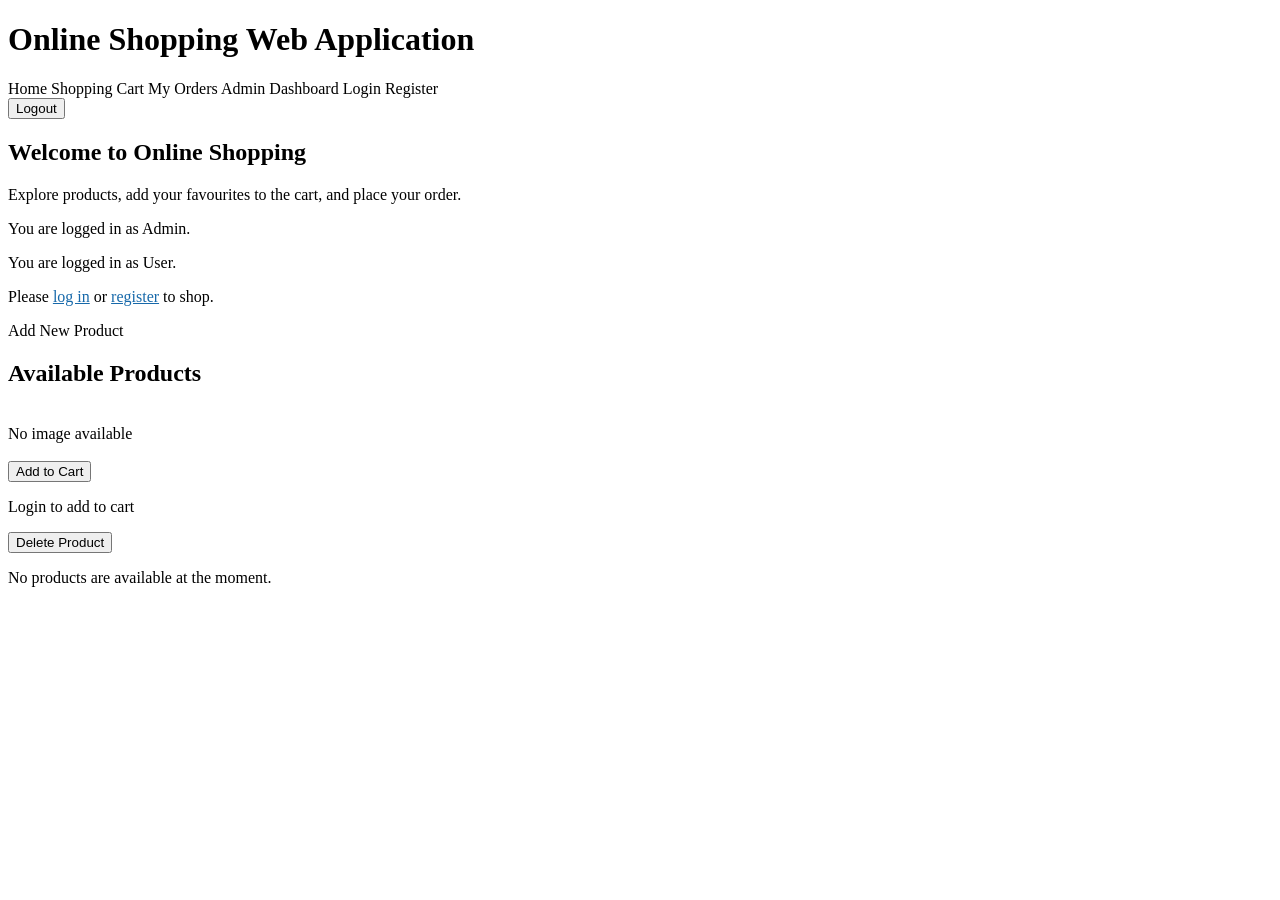
<file: src/main/resources/templates/index.html>
<!DOCTYPE html>
<html xmlns:th="http://www.thymeleaf.org">

<head>
    <title>Online Shopping Web Application</title>
    <meta charset="UTF-8">
    <meta name="viewport" content="width=device-width, initial-scale=1.0">
    <link rel="stylesheet" th:href="@{/css/style.css}">
</head>

<body>

<header class="site-header">

    <h1>Online Shopping Web Application</h1>

    <nav>
        <a th:href="@{/}">Home</a>

        <a th:if="${isUser}" th:href="@{/cart}">Shopping Cart</a>

        <a th:if="${isUser}" th:href="@{/orders}">My Orders</a>

        <a th:if="${isAdmin}" th:href="@{/admin}">Admin Dashboard</a>

        <a th:if="${!loggedIn}"
           th:href="@{/login}"
           class="auth-button">Login</a>

        <a th:if="${!loggedIn}"
           th:href="@{/register}"
           class="auth-button register-button">Register</a>

        <form th:if="${loggedIn}"
              th:action="@{/logout}"
              method="post"
              class="nav-form">

            <button type="submit" class="nav-button">Logout</button>

        </form>
    </nav>

</header>

<main class="container">

    <section class="welcome">

        <h2>Welcome to Online Shopping</h2>

        <p>
            Explore products, add your favourites to the cart,
            and place your order.
        </p>

        <p th:if="${isAdmin}" class="role-label">
            You are logged in as Admin.
        </p>

        <p th:if="${isUser}" class="role-label">
            You are logged in as User.
        </p>

        <p th:if="${!loggedIn}">
            Please
            <a th:href="@{/login}" class="text-link" style="display:inline; padding:0; margin:0; background:transparent; color:#1769aa; text-decoration:underline; border:0; border-radius:0; box-shadow:none; font-size:inherit; font-weight:normal;">log in</a>
            or
            <a th:href="@{/register}" class="text-link" style="display:inline; padding:0; margin:0; background:transparent; color:#1769aa; text-decoration:underline; border:0; border-radius:0; box-shadow:none; font-size:inherit; font-weight:normal;">register</a>
            to shop.
        </p>

        <a th:if="${isAdmin}"
           class="primary-button"
           th:href="@{/add-product}">
            Add New Product
        </a>

    </section>

    <h2>Available Products</h2>

    <div class="product-grid">

        <article class="product-card" th:each="product : ${products}">

            <img th:if="${product.imageUrl != null and !product.imageUrl.isEmpty()}"
                 th:src="${product.imageUrl}"
                 th:alt="${product.name}">

            <div class="no-image"
                 th:if="${product.imageUrl == null or product.imageUrl.isEmpty()}">
                No image available
            </div>

            <h3 th:text="${product.name}"></h3>

            <p th:text="${product.description}"></p>

            <p class="price" th:text="|₹${product.price}|"></p>

            <p th:text="|Available quantity: ${product.quantity}|"></p>

            <form th:if="${loggedIn and !isAdmin}"
                  th:action="@{/cart/add/{id}(id=${product.id})}"
                  method="post">

                <button type="submit"
                        th:disabled="${product.quantity <= 0}">
                    Add to Cart
                </button>

            </form>

            <p th:if="${!loggedIn}">
                <a th:href="@{/login}">Login to add to cart</a>
            </p>

            <form th:if="${isAdmin}"
                  th:action="@{/delete-product/{id}(id=${product.id})}"
                  method="post"
                  class="card-action"
                  onsubmit="return confirm('Delete this product?');">

                <button type="submit" class="danger-button">
                    Delete Product
                </button>

            </form>

        </article>

    </div>

    <p th:if="${#lists.isEmpty(products)}">
        No products are available at the moment.
    </p>

</main>

</body>
</html>
</file>
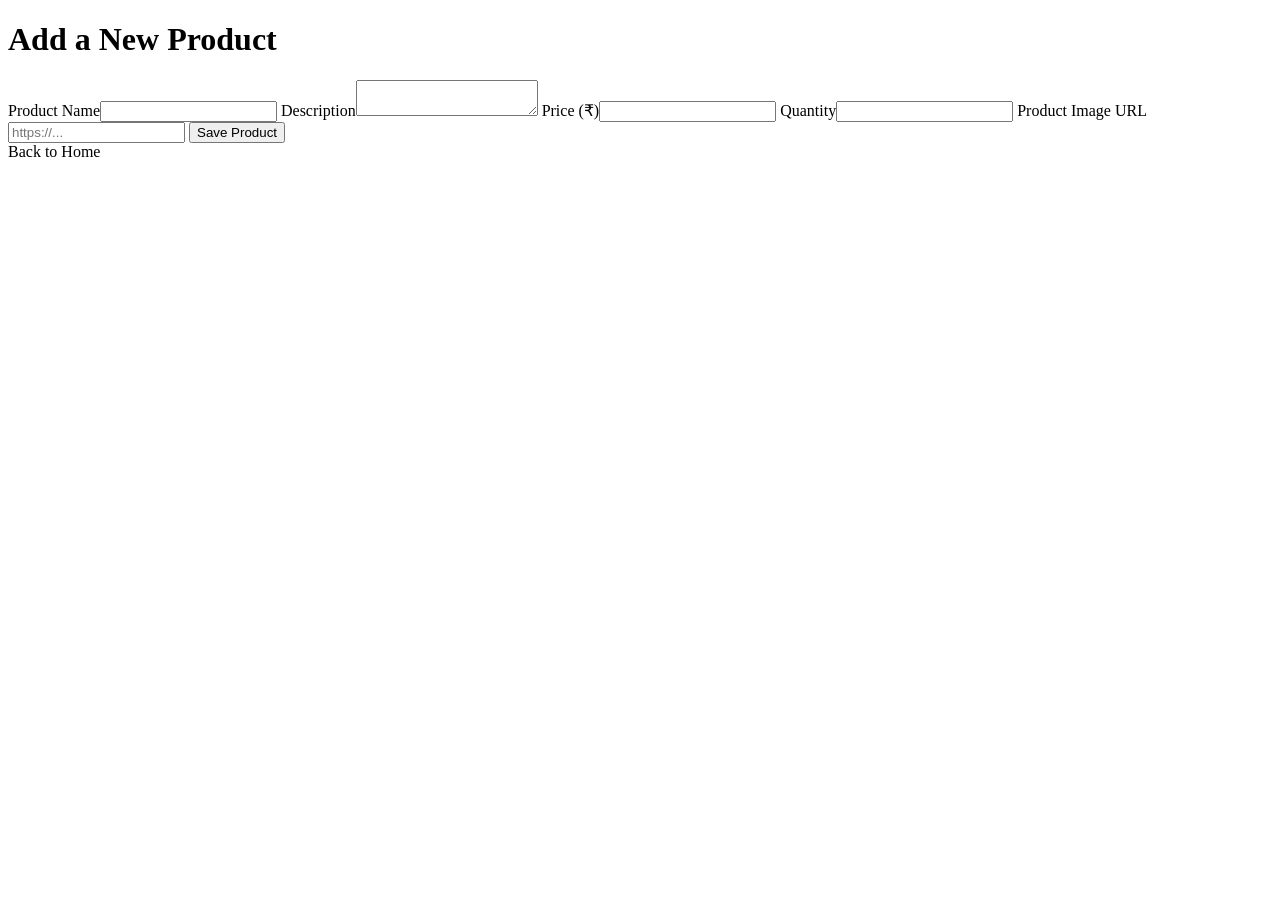
<file: src/main/resources/templates/add-product.html>
<!DOCTYPE html>
<html xmlns:th="http://www.thymeleaf.org">
<head><title>Add Product</title><link rel="stylesheet" th:href="@{/css/style.css}"></head>
<body><main class="form-card"><h1>Add a New Product</h1>
<form th:action="@{/save-product}" method="post">
<label>Product Name</label><input type="text" name="name" required>
<label>Description</label><textarea name="description" required></textarea>
<label>Price (₹)</label><input type="number" name="price" min="0.01" step="0.01" required>
<label>Quantity</label><input type="number" name="quantity" min="0" required>
<label>Product Image URL</label><input type="url" name="imageUrl" placeholder="https://...">
<button type="submit">Save Product</button>
</form><a th:href="@{/}">Back to Home</a></main></body></html>
</file>
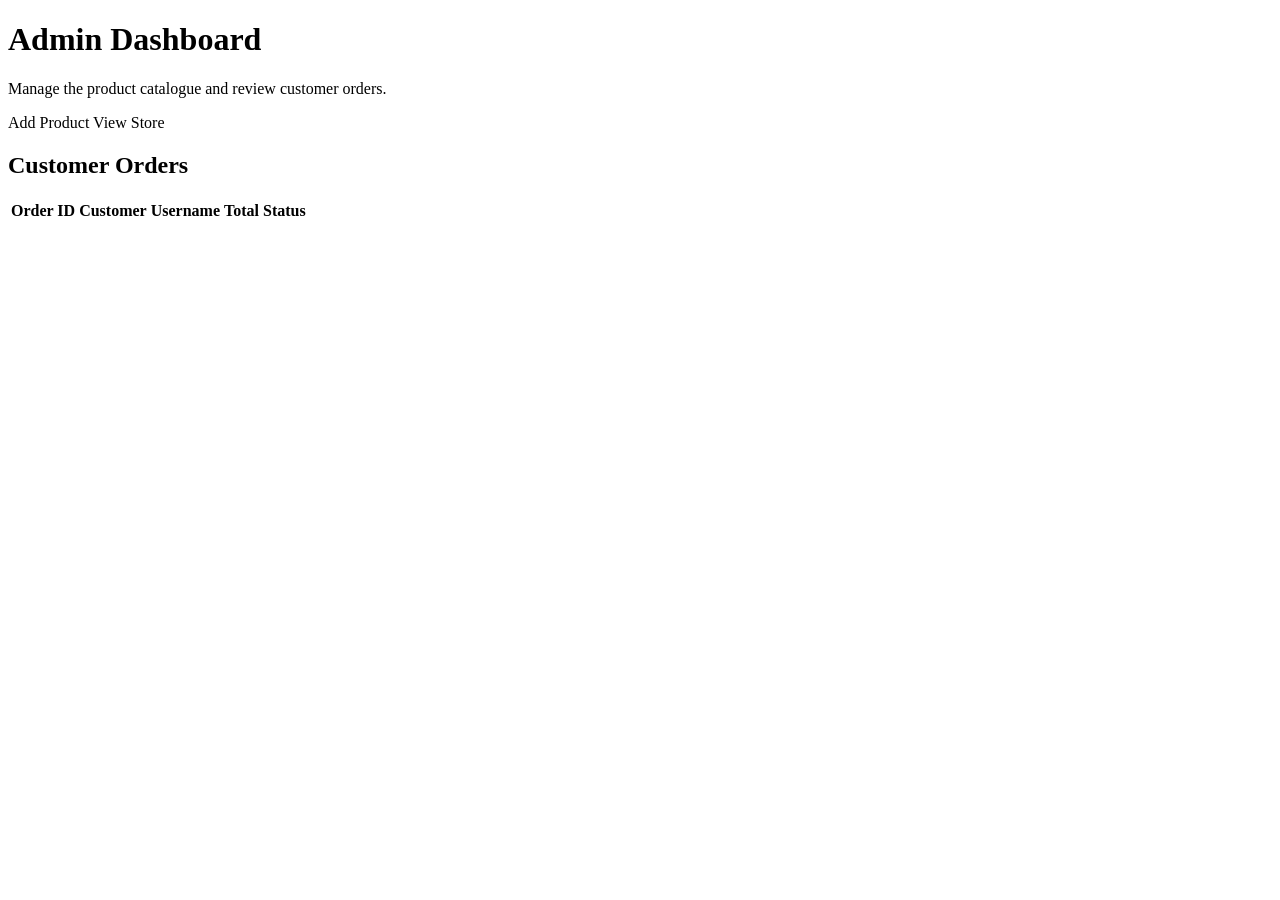
<file: src/main/resources/templates/admin.html>
<!DOCTYPE html>
<html xmlns:th="http://www.thymeleaf.org">
<head><title>Admin Dashboard</title><link rel="stylesheet" th:href="@{/css/style.css}"></head>
<body><main class="container"><h1>Admin Dashboard</h1>
<p>Manage the product catalogue and review customer orders.</p>
<a class="primary-button" th:href="@{/add-product}">Add Product</a>
<a class="primary-button secondary" th:href="@{/}">View Store</a>
<h2>Customer Orders</h2>
<table><thead><tr><th>Order ID</th><th>Customer</th><th>Username</th><th>Total</th><th>Status</th></tr></thead>
<tbody><tr th:each="order : ${orders}">
<td th:text="${order.id}"></td><td th:text="${order.customerName}"></td>
<td th:text="${order.username}"></td><td th:text="|₹${order.totalAmount}|"></td>
<td th:text="${order.status}"></td></tr></tbody></table>
</main></body></html>
</file>
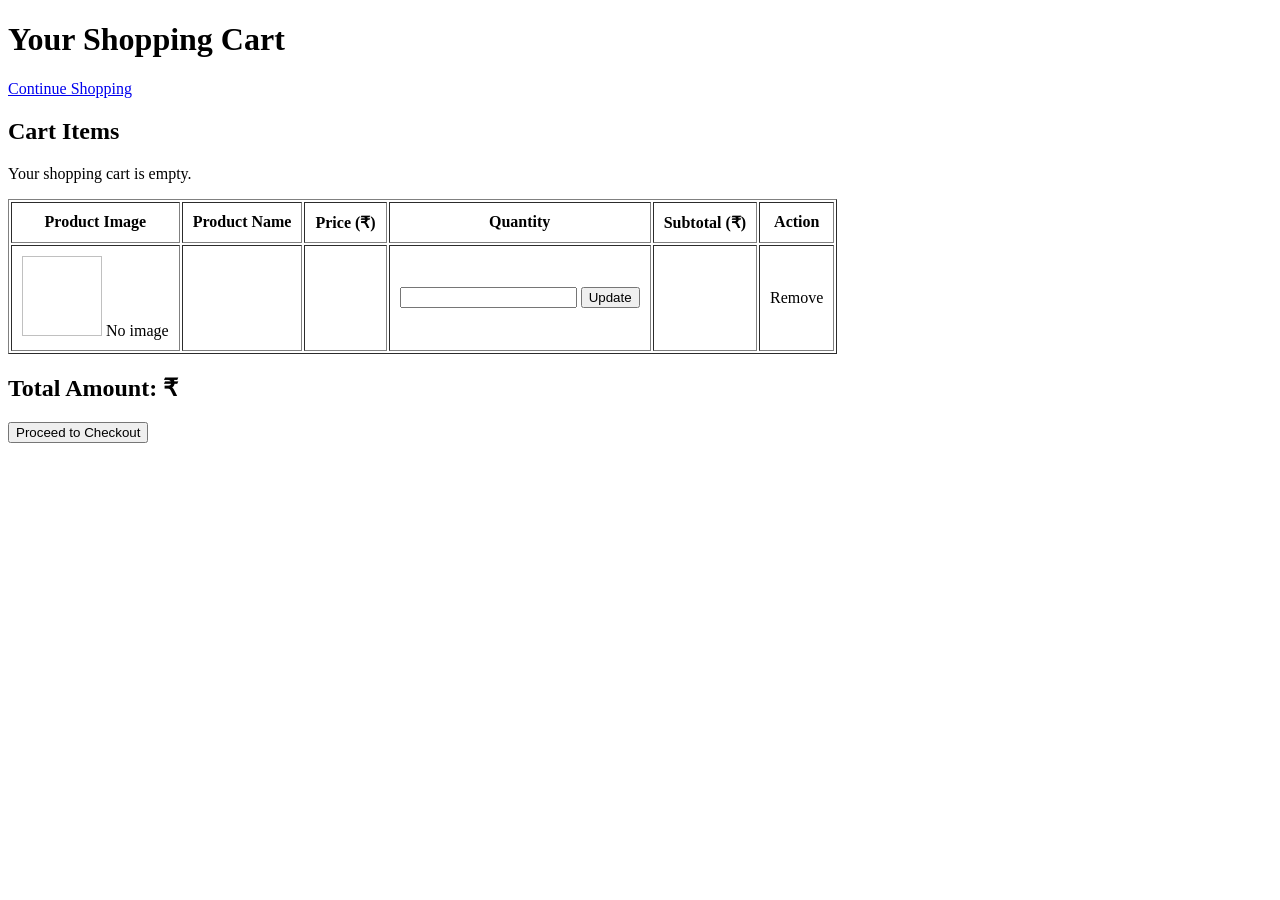
<file: src/main/resources/templates/cart.html>
<!DOCTYPE html>
<html xmlns:th="http://www.thymeleaf.org">
<head>
    <title>Shopping Cart</title>
    <meta charset="UTF-8">
    <meta name="viewport" content="width=device-width, initial-scale=1.0">
    <link rel="stylesheet" th:href="@{/css/style.css}">
</head>
<body>

    <h1>Your Shopping Cart</h1>

    <a href="/">Continue Shopping</a>

    <h2>Cart Items</h2>

    <p th:if="${#lists.isEmpty(cartItems)}">
        Your shopping cart is empty.
    </p>

    <table border="1" cellpadding="10"
           th:if="${!#lists.isEmpty(cartItems)}">

        <thead>
            <tr>
                <th>Product Image</th>
                <th>Product Name</th>
                <th>Price (₹)</th>
                <th>Quantity</th>
                <th>Subtotal (₹)</th>
                <th>Action</th>
            </tr>
        </thead>

        <tbody>
            <tr th:each="item : ${cartItems}">

                <td>
                    <img th:if="${item.product.imageUrl != null and !item.product.imageUrl.isEmpty()}"
                         th:src="${item.product.imageUrl}"
                         th:alt="${item.product.name}"
                         width="80"
                         height="80"
                         style="object-fit: contain;">
                    <span th:if="${item.product.imageUrl == null or item.product.imageUrl.isEmpty()}">
                        No image
                    </span>
                </td>

                <td th:text="${item.product.name}"></td>

                <td th:text="${item.product.price}"></td>

                <td>
                    <form th:action="@{/cart/update/{id}(id=${item.product.id})}"
                          method="post">

                        <input type="number"
                               name="quantity"
                               th:value="${item.quantity}"
                               min="1"
                               th:max="${item.product.quantity}"
                               required>

                        <button type="submit">Update</button>
                    </form>
                </td>

                <td th:text="${item.subtotal}"></td>

                <td>
                    <a th:href="@{/cart/remove/{id}(id=${item.product.id})}">
                        Remove
                    </a>
                </td>

            </tr>
        </tbody>
    </table>

    <h2 th:if="${!#lists.isEmpty(cartItems)}">
        Total Amount: ₹<span th:text="${total}"></span>
    </h2>
    <form th:if="${!#lists.isEmpty(cartItems)}"
      th:action="@{/checkout}"
      method="get">
    <button type="submit">Proceed to Checkout</button>
</form>

</body>
</html>
</file>
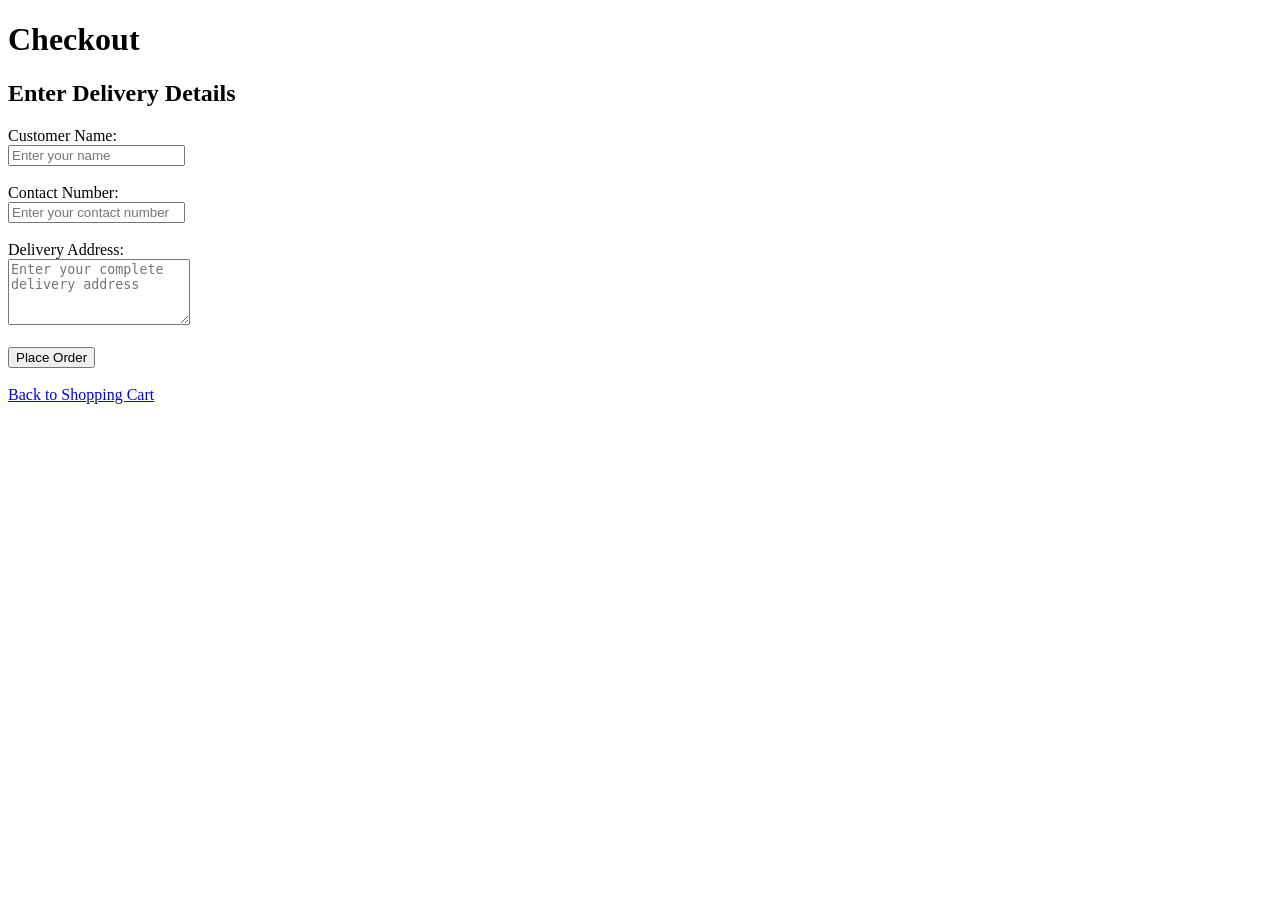
<file: src/main/resources/templates/checkout.html>
<!DOCTYPE html>
<html xmlns:th="http://www.thymeleaf.org">
<head>
    <title>Checkout</title>
    <meta charset="UTF-8">
    <meta name="viewport" content="width=device-width, initial-scale=1.0">
    <link rel="stylesheet" th:href="@{/css/style.css}">
</head>
<body>

    <h1>Checkout</h1>

    <h2>Enter Delivery Details</h2>
    <p class="error" th:if="${errorMessage}" th:text="${errorMessage}"></p>

    <form th:action="@{/place-order}" method="post">

        <label>Customer Name:</label><br>
        <input type="text" name="customerName"
               placeholder="Enter your name" required>
        <br><br>

        <label>Contact Number:</label><br>
        <input type="tel" name="phone"
               placeholder="Enter your contact number"
               pattern="[0-9]{10}" required>
        <br><br>

        <label>Delivery Address:</label><br>
        <textarea name="address"
                  placeholder="Enter your complete delivery address"
                  rows="4" required></textarea>
        <br><br>

        <button type="submit">Place Order</button>

    </form>

    <br>

    <a href="/cart">Back to Shopping Cart</a>

</body>
</html>
</file>
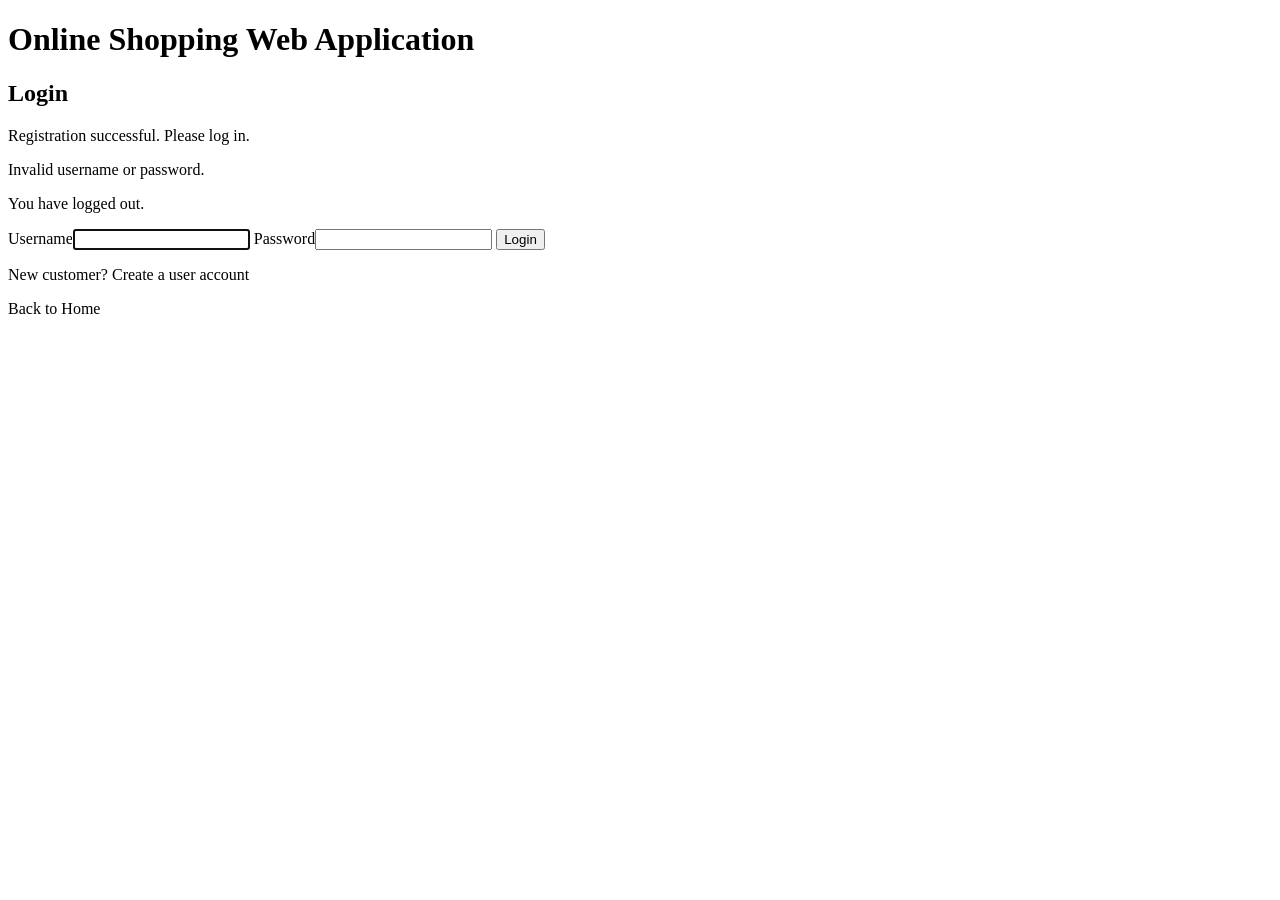
<file: src/main/resources/templates/login.html>
<!DOCTYPE html>
<html xmlns:th="http://www.thymeleaf.org">
<head><title>Login | Online Shopping Web Application</title><meta charset="UTF-8">
<meta name="viewport" content="width=device-width, initial-scale=1.0">
<link rel="stylesheet" th:href="@{/css/style.css}"></head>
<body><main class="auth-card">
<h1>Online Shopping Web Application</h1><h2>Login</h2>
<p class="success" th:if="${param.registered}">Registration successful. Please log in.</p>
<p class="error" th:if="${param.error}">Invalid username or password.</p>
<p class="success" th:if="${param.logout}">You have logged out.</p>
<form th:action="@{/login}" method="post">
<label>Username</label><input type="text" name="username" required autofocus>
<label>Password</label><input type="password" name="password" required>
<button type="submit">Login</button>
</form>
<p>New customer? <a th:href="@{/register}">Create a user account</a></p>
<a th:href="@{/}">Back to Home</a>
</main></body></html>
</file>
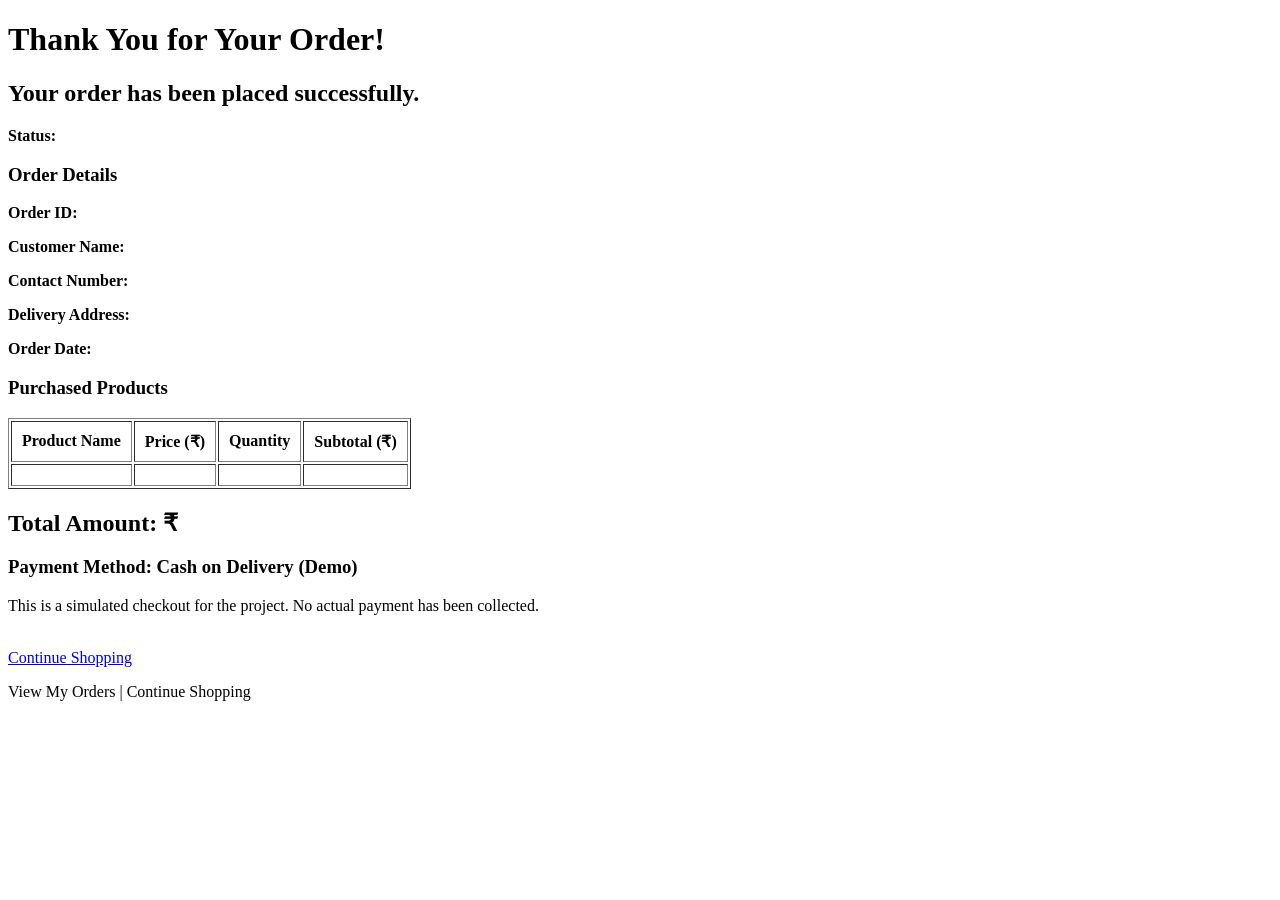
<file: src/main/resources/templates/order-confirmation.html>
<!DOCTYPE html>
<html xmlns:th="http://www.thymeleaf.org">
<head>
    <title>Order Confirmation</title>
    <meta charset="UTF-8">
    <meta name="viewport" content="width=device-width, initial-scale=1.0">
    <link rel="stylesheet" th:href="@{/css/style.css}">
</head>
<body>

    <h1>Thank You for Your Order!</h1>

    <h2>Your order has been placed successfully.</h2>
    <p><strong>Status:</strong> <span th:text="${order.status}"></span></p>

    <h3>Order Details</h3>

    <p>
        <strong>Order ID:</strong>
        <span th:text="${order.id}"></span>
    </p>

    <p>
        <strong>Customer Name:</strong>
        <span th:text="${order.customerName}"></span>
    </p>

    <p>
        <strong>Contact Number:</strong>
        <span th:text="${order.phone}"></span>
    </p>

    <p>
        <strong>Delivery Address:</strong>
        <span th:text="${order.address}"></span>
    </p>

    <p>
        <strong>Order Date:</strong>
        <span th:text="${#temporals.format(order.orderDate, 'dd-MM-yyyy HH:mm')}"></span>
    </p>

    <h3>Purchased Products</h3>

    <table border="1" cellpadding="10">
        <thead>
            <tr>
                <th>Product Name</th>
                <th>Price (₹)</th>
                <th>Quantity</th>
                <th>Subtotal (₹)</th>
            </tr>
        </thead>

        <tbody>
            <tr th:each="item : ${order.items}">
                <td th:text="${item.productName}"></td>
                <td th:text="${item.price}"></td>
                <td th:text="${item.quantity}"></td>
                <td th:text="${item.price * item.quantity}"></td>
            </tr>
        </tbody>
    </table>

    <h2>
        Total Amount: ₹<span th:text="${order.totalAmount}"></span>
    </h2>

    <h3>Payment Method: Cash on Delivery (Demo)</h3>

    <p>This is a simulated checkout for the project. No actual payment has been collected.</p>

    <br>

    <a href="/">Continue Shopping</a>

<p><a th:href="@{/orders}">View My Orders</a> | <a th:href="@{/}">Continue Shopping</a></p>
</body>
</html>
</file>
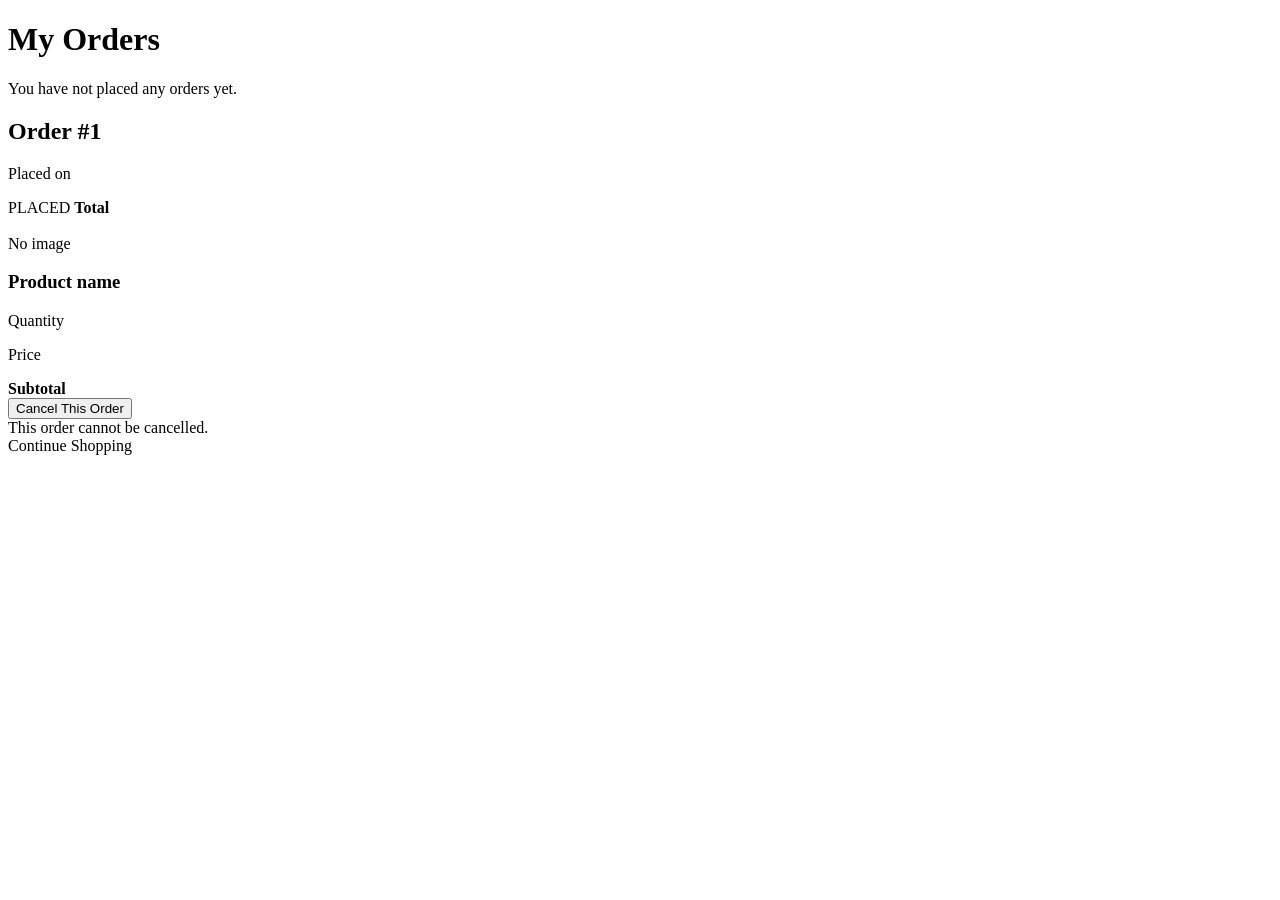
<file: src/main/resources/templates/orders.html>
<!DOCTYPE html>
<html xmlns:th="http://www.thymeleaf.org">
<head>
    <title>My Orders</title>
    <link rel="stylesheet" th:href="@{/css/style.css}">
</head>
<body>
<main class="container orders-container">
    <h1>My Orders</h1>
    <p class="success" th:if="${message}" th:text="${message}"></p>
    <p class="error" th:if="${errorMessage}" th:text="${errorMessage}"></p>

    <p th:if="${#lists.isEmpty(orders)}">You have not placed any orders yet.</p>

    <section class="order-card" th:each="order : ${orders}">
        <div class="order-heading">
            <div>
                <h2 th:text="|Order #${order.id}|">Order #1</h2>
                <p class="order-date" th:text="|Placed on: ${#temporals.format(order.orderDate, 'dd-MM-yyyy HH:mm')}|">Placed on</p>
            </div>
            <div class="order-summary">
                <span class="order-status" th:classappend="${order.status == 'CANCELLED'} ? ' status-cancelled' : ' status-placed'" th:text="${order.status}">PLACED</span>
                <strong th:text="|Total: ₹${order.totalAmount}|">Total</strong>
            </div>
        </div>

        <div class="ordered-product" th:each="item : ${order.items}">
            <img class="ordered-product-image"
                 th:if="${item.productImageUrl != null and !#strings.isEmpty(item.productImageUrl)}"
                 th:src="${item.productImageUrl}" th:alt="${item.productName}">
            <div class="ordered-product-image image-placeholder"
                 th:if="${item.productImageUrl == null or #strings.isEmpty(item.productImageUrl)}">No image</div>
            <div class="ordered-product-details">
                <h3 th:text="${item.productName}">Product name</h3>
                <p th:text="|Quantity: ${item.quantity}|">Quantity</p>
                <p th:text="|Price: ₹${item.price} each|">Price</p>
                <strong th:text="|Subtotal: ₹${item.price * item.quantity}|">Subtotal</strong>
            </div>
        </div>

        <div class="order-actions">
            <form th:if="${order.status == 'PLACED'}"
                  th:action="@{/orders/{id}/cancel(id=${order.id})}" method="post" class="table-form"
                  onsubmit="return confirm('You are cancelling the entire order shown above. Are you sure?');">
                <button type="submit" class="danger-button">Cancel This Order</button>
            </form>
            <span class="muted" th:if="${order.status != 'PLACED'}">This order cannot be cancelled.</span>
        </div>
    </section>

    <a class="primary-button" th:href="@{/}">Continue Shopping</a>
</main>
</body>
</html>
</file>
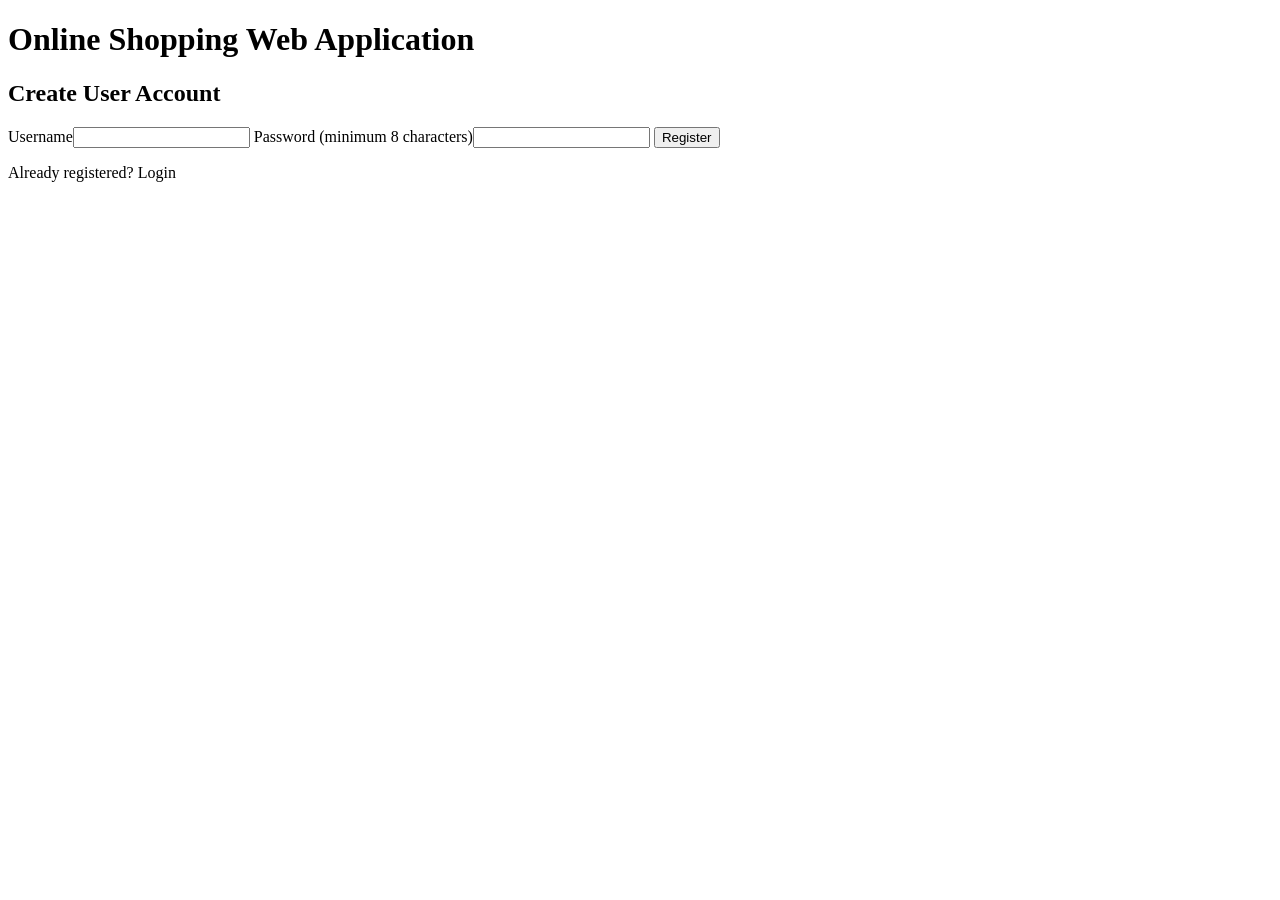
<file: src/main/resources/templates/register.html>
<!DOCTYPE html>
<html xmlns:th="http://www.thymeleaf.org">
<head><title>Register | Online Shopping Web Application</title><meta charset="UTF-8">
<link rel="stylesheet" th:href="@{/css/style.css}"></head>
<body><main class="auth-card">
<h1>Online Shopping Web Application</h1><h2>Create User Account</h2>
<p class="error" th:if="${error}" th:text="${error}"></p>
<form th:action="@{/register}" method="post">
<label>Username</label><input type="text" name="username" required>
<label>Password (minimum 8 characters)</label><input type="password" name="password" minlength="8" required>
<button type="submit">Register</button>
</form><p><a th:href="@{/login}">Already registered? Login</a></p>
</main></body></html>
</file>
